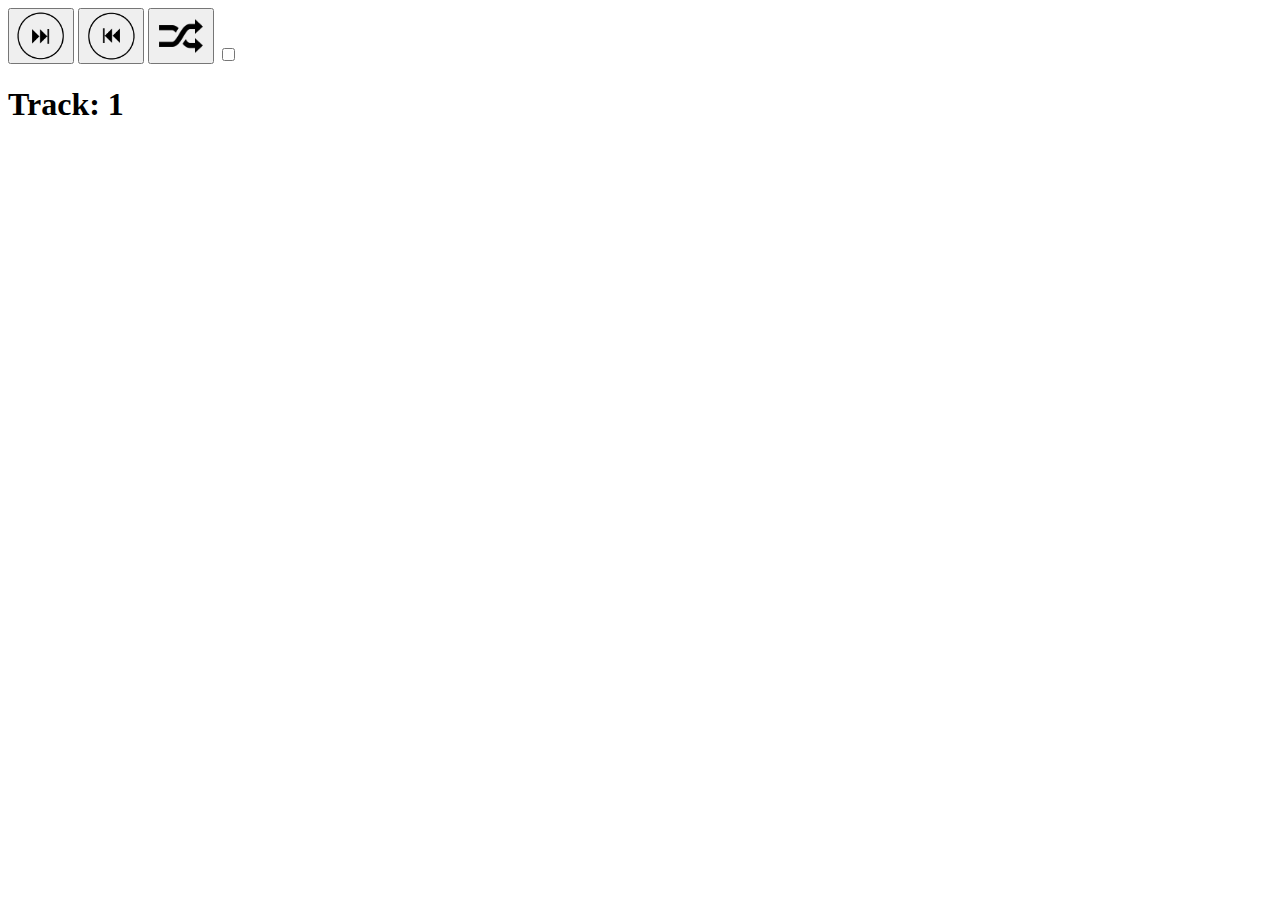
<file: index.html>
<html>
<head>
  <link href="./public/stylesheets/styles.css" rel="stylesheet" type="text/css">

</head>
<body>
  <section class="controls">
    <button class="forward" ><img src="last.png"></button>
    <button class="back"><img src="first.png"></button>
    <button class="shuffle"><img src="media-shuffle.png"></button>
    <input class="repeat" type='checkbox' src="Repeat.jpg">
  </section>
  <section>
    <h1> Track: <span id="display"></span></h1>
  </section>

  <script src="http://code.jquery.com/jquery-2.1.1.min.js"></script>
  <script src="src/Player.js"></script>
  <script>
      var player = new Player();
    function updateDisplay(){
      $('#display').html(player.currentTrack);
    };

    $(document).ready(function(){
      updateDisplay();

    $('.forward').on('click', function(){
      player.skipForward();
      updateDisplay();
    });

    $('.back').on('click', function(){
      player.skipBack();
      updateDisplay();
    });

    $('.shuffle').on('click', function(){
      player.shuffle = true;
      updateDisplay();
    });

    $('.repeat').on('click', function(){
      player.looping = $(this).prop('checked');
      
    });

  });
  </script>
</body>
</html>
</file>
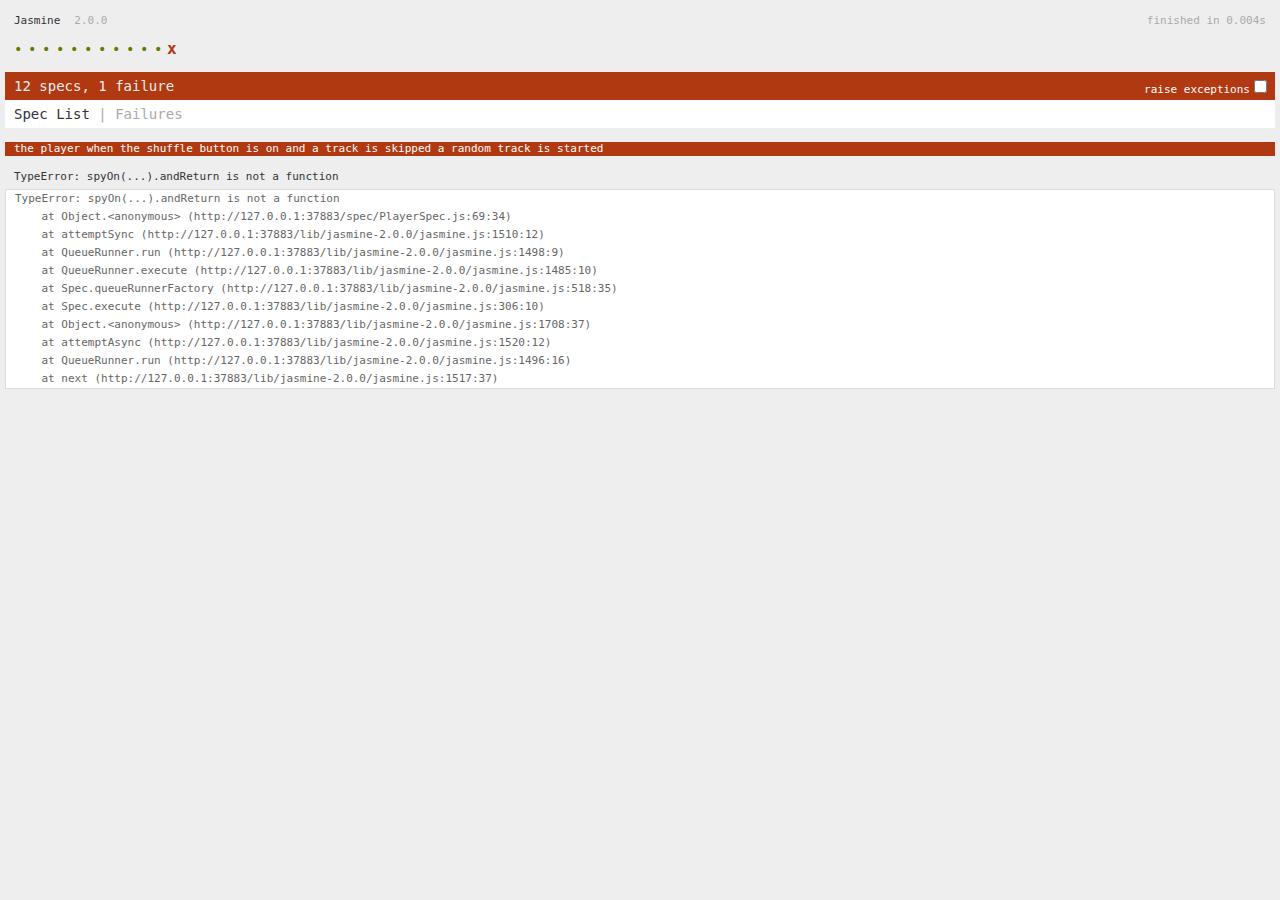
<file: SpecRunner.html>
<!DOCTYPE HTML>
<html>
<head>
  <meta http-equiv="Content-Type" content="text/html; charset=UTF-8">
  <title>Jasmine Spec Runner v2.0.0</title>

  <link rel="shortcut icon" type="image/png" href="lib/jasmine-2.0.0/jasmine_favicon.png">
  <link rel="stylesheet" type="text/css" href="lib/jasmine-2.0.0/jasmine.css">

  <script type="text/javascript" src="lib/jasmine-2.0.0/jasmine.js"></script>
  <script type="text/javascript" src="lib/jasmine-2.0.0/jasmine-html.js"></script>
  <script type="text/javascript" src="lib/jasmine-2.0.0/boot.js"></script>

  <!-- include source files here... -->
  <script type="text/javascript" src="src/Player.js"></script>

  <!-- include spec files here... -->
  <script type="text/javascript" src="spec/PlayerSpec.js"></script>

</head>

<body>
</body>
</html>
</file>
<file: public/stylesheets/styles.css>
img {
  width: 50px;
  height: 50px;
}
.body{
  background-color: red;
}

.repeat input[type="checkbox"]+label {    
    background: url('./Repeat.jpg') no-repeat;
</file>
<file: lib/jasmine-2.0.0/jasmine.css>
body { background-color: #eeeeee; padding: 0; margin: 5px; overflow-y: scroll; }

.html-reporter { font-size: 11px; font-family: Monaco, "Lucida Console", monospace; line-height: 14px; color: #333333; }
.html-reporter a { text-decoration: none; }
.html-reporter a:hover { text-decoration: underline; }
.html-reporter p, .html-reporter h1, .html-reporter h2, .html-reporter h3, .html-reporter h4, .html-reporter h5, .html-reporter h6 { margin: 0; line-height: 14px; }
.html-reporter .banner, .html-reporter .symbol-summary, .html-reporter .summary, .html-reporter .result-message, .html-reporter .spec .description, .html-reporter .spec-detail .description, .html-reporter .alert .bar, .html-reporter .stack-trace { padding-left: 9px; padding-right: 9px; }
.html-reporter .banner .version { margin-left: 14px; }
.html-reporter #jasmine_content { position: fixed; right: 100%; }
.html-reporter .version { color: #aaaaaa; }
.html-reporter .banner { margin-top: 14px; }
.html-reporter .duration { color: #aaaaaa; float: right; }
.html-reporter .symbol-summary { overflow: hidden; *zoom: 1; margin: 14px 0; }
.html-reporter .symbol-summary li { display: inline-block; height: 8px; width: 14px; font-size: 16px; }
.html-reporter .symbol-summary li.passed { font-size: 14px; }
.html-reporter .symbol-summary li.passed:before { color: #5e7d00; content: "\02022"; }
.html-reporter .symbol-summary li.failed { line-height: 9px; }
.html-reporter .symbol-summary li.failed:before { color: #b03911; content: "x"; font-weight: bold; margin-left: -1px; }
.html-reporter .symbol-summary li.disabled { font-size: 14px; }
.html-reporter .symbol-summary li.disabled:before { color: #bababa; content: "\02022"; }
.html-reporter .symbol-summary li.pending { line-height: 17px; }
.html-reporter .symbol-summary li.pending:before { color: #ba9d37; content: "*"; }
.html-reporter .exceptions { color: #fff; float: right; margin-top: 5px; margin-right: 5px; }
.html-reporter .bar { line-height: 28px; font-size: 14px; display: block; color: #eee; }
.html-reporter .bar.failed { background-color: #b03911; }
.html-reporter .bar.passed { background-color: #a6b779; }
.html-reporter .bar.skipped { background-color: #bababa; }
.html-reporter .bar.menu { background-color: #fff; color: #aaaaaa; }
.html-reporter .bar.menu a { color: #333333; }
.html-reporter .bar a { color: white; }
.html-reporter.spec-list .bar.menu.failure-list, .html-reporter.spec-list .results .failures { display: none; }
.html-reporter.failure-list .bar.menu.spec-list, .html-reporter.failure-list .summary { display: none; }
.html-reporter .running-alert { background-color: #666666; }
.html-reporter .results { margin-top: 14px; }
.html-reporter.showDetails .summaryMenuItem { font-weight: normal; text-decoration: inherit; }
.html-reporter.showDetails .summaryMenuItem:hover { text-decoration: underline; }
.html-reporter.showDetails .detailsMenuItem { font-weight: bold; text-decoration: underline; }
.html-reporter.showDetails .summary { display: none; }
.html-reporter.showDetails #details { display: block; }
.html-reporter .summaryMenuItem { font-weight: bold; text-decoration: underline; }
.html-reporter .summary { margin-top: 14px; }
.html-reporter .summary ul { list-style-type: none; margin-left: 14px; padding-top: 0; padding-left: 0; }
.html-reporter .summary ul.suite { margin-top: 7px; margin-bottom: 7px; }
.html-reporter .summary li.passed a { color: #5e7d00; }
.html-reporter .summary li.failed a { color: #b03911; }
.html-reporter .summary li.pending a { color: #ba9d37; }
.html-reporter .description + .suite { margin-top: 0; }
.html-reporter .suite { margin-top: 14px; }
.html-reporter .suite a { color: #333333; }
.html-reporter .failures .spec-detail { margin-bottom: 28px; }
.html-reporter .failures .spec-detail .description { background-color: #b03911; }
.html-reporter .failures .spec-detail .description a { color: white; }
.html-reporter .result-message { padding-top: 14px; color: #333333; white-space: pre; }
.html-reporter .result-message span.result { display: block; }
.html-reporter .stack-trace { margin: 5px 0 0 0; max-height: 224px; overflow: auto; line-height: 18px; color: #666666; border: 1px solid #ddd; background: white; white-space: pre; }
</file>
